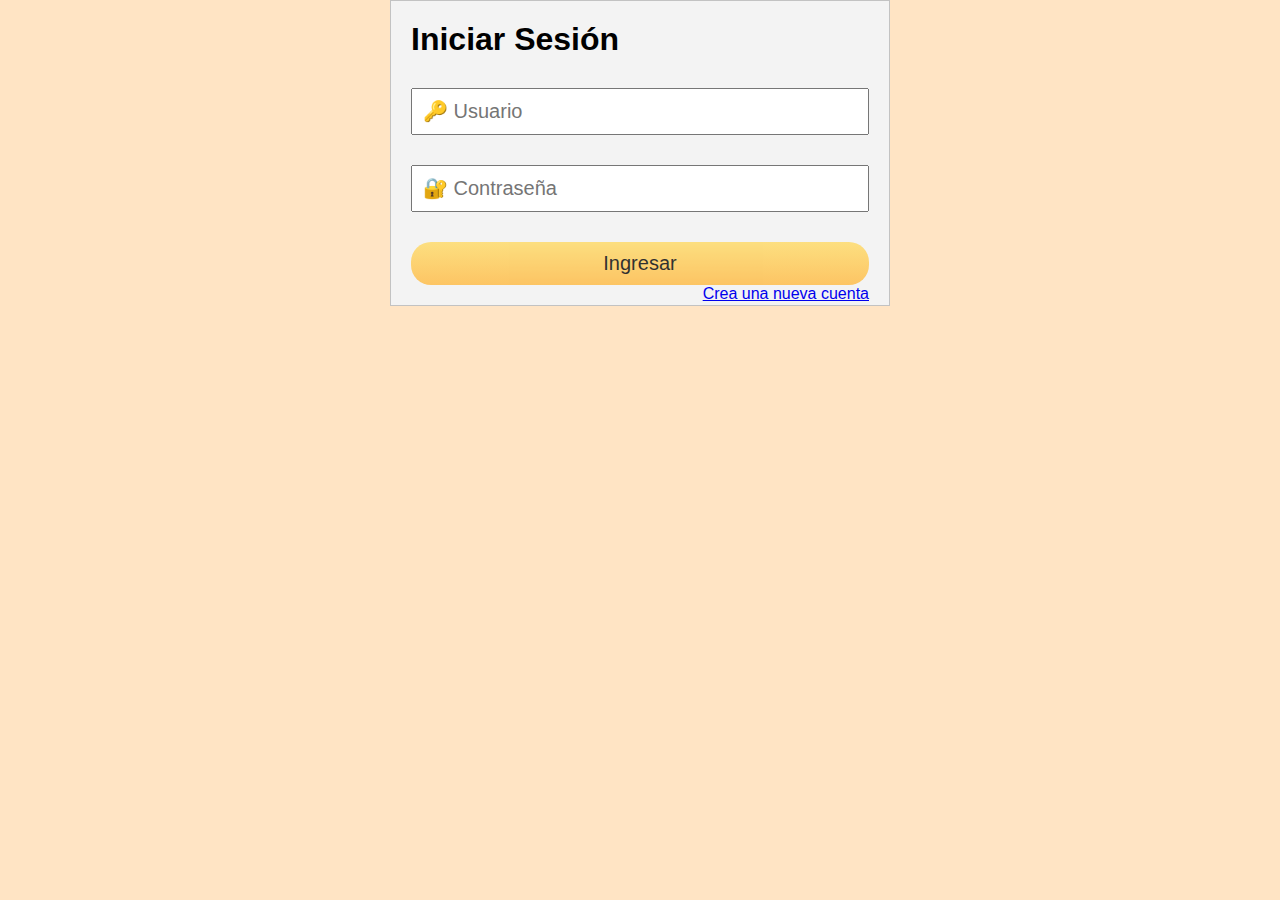
<file: index.html>
<!DOCTYPE html>
<html lang="en">

<head>
    <meta charset="UTF-8">
    <meta http-equiv="X-UA-Compatible" content="IE=edge">
    <meta name="viewport" content="width=device-width, initial-scale=1.0">
    <!-- Required meta tags -->
    <meta charset="utf-8">
    <meta name="viewport" content="width=device-width, initial-scale=1">
    <title>Login</title>
    <link rel="stylesheet" href="estilos.css">
</head>

<body>

    <form action="login_registrar.php" method="POST">
        <h1>Iniciar Sesión</h1>
        <input type="text" placeholder="&#128273; Usuario" name="usuario" required>
        <input type="password" placeholder="&#128272; Contraseña" name="pass" required>
        <input type="submit" value="Ingresar" name="btningresar">

        <a href="registrar.html" style="float:right">Crea una nueva cuenta</a>
    </form>
</body>

</html>
</file>
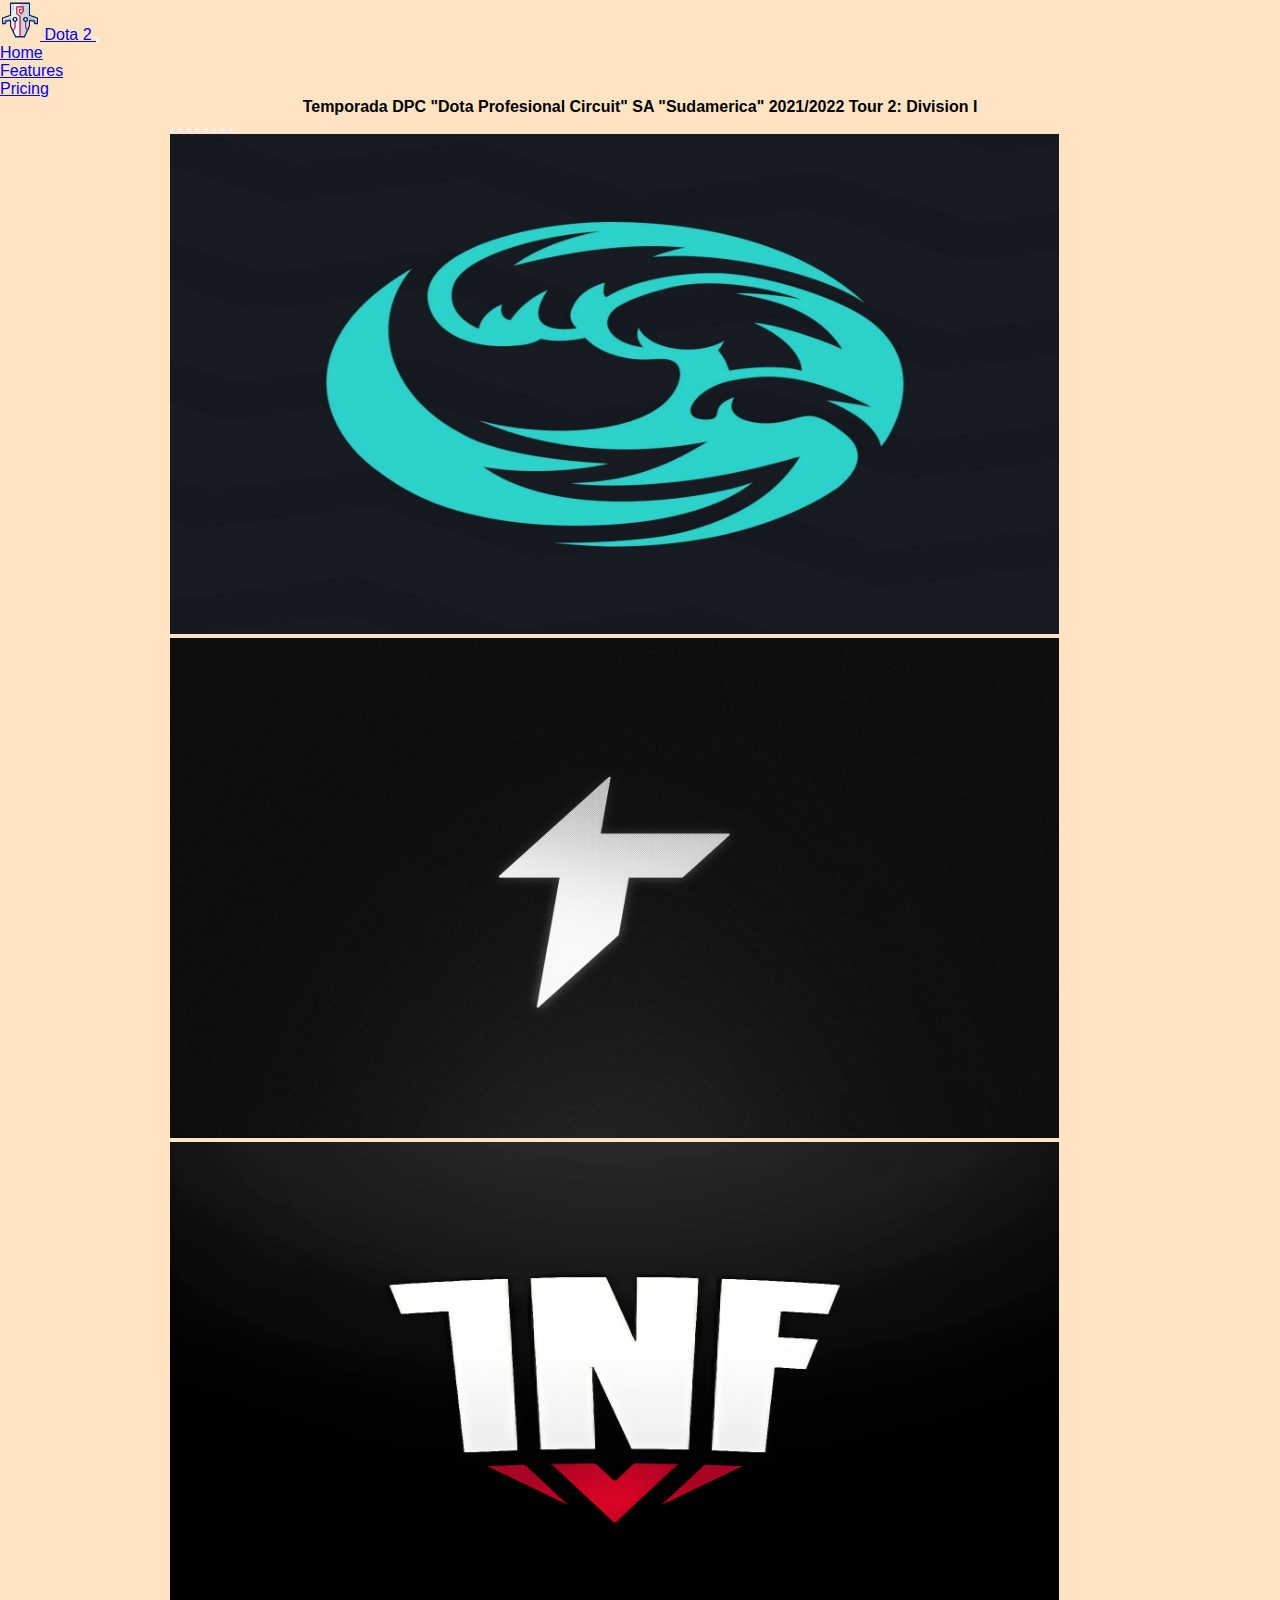
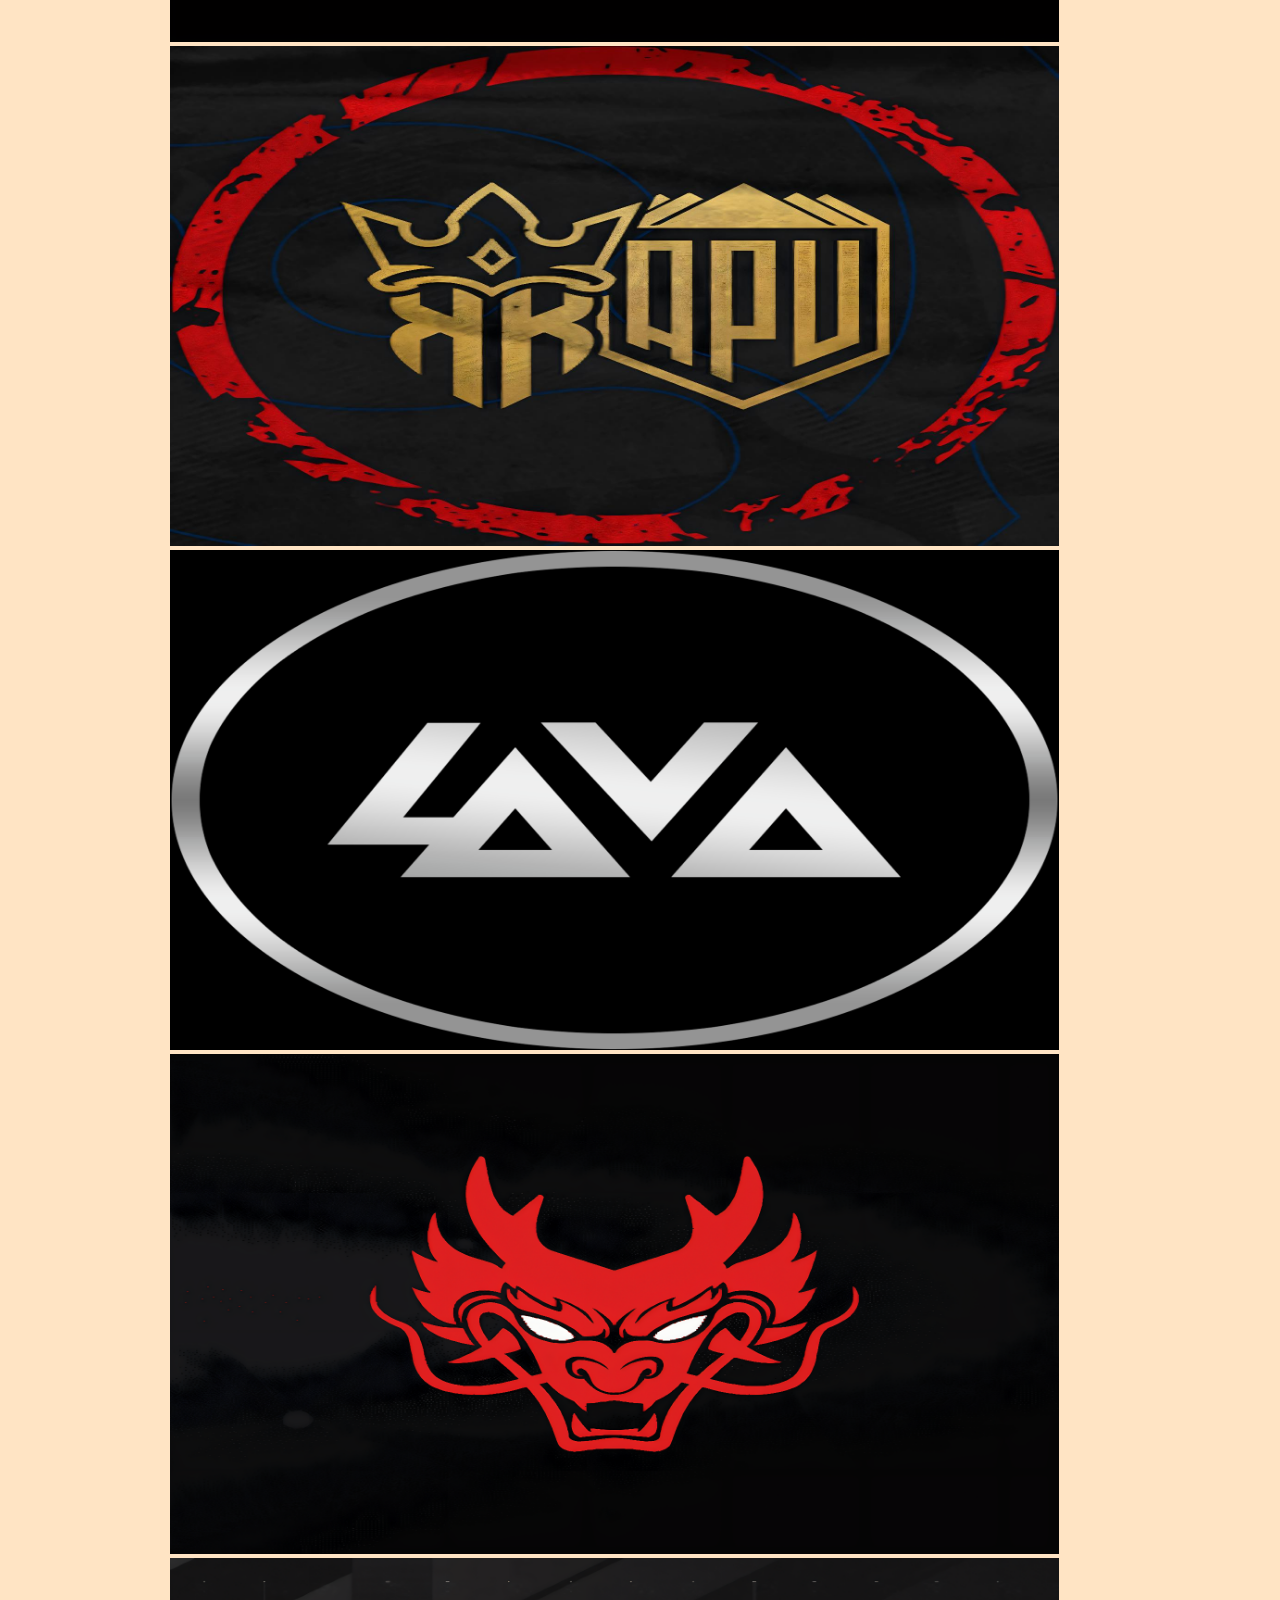
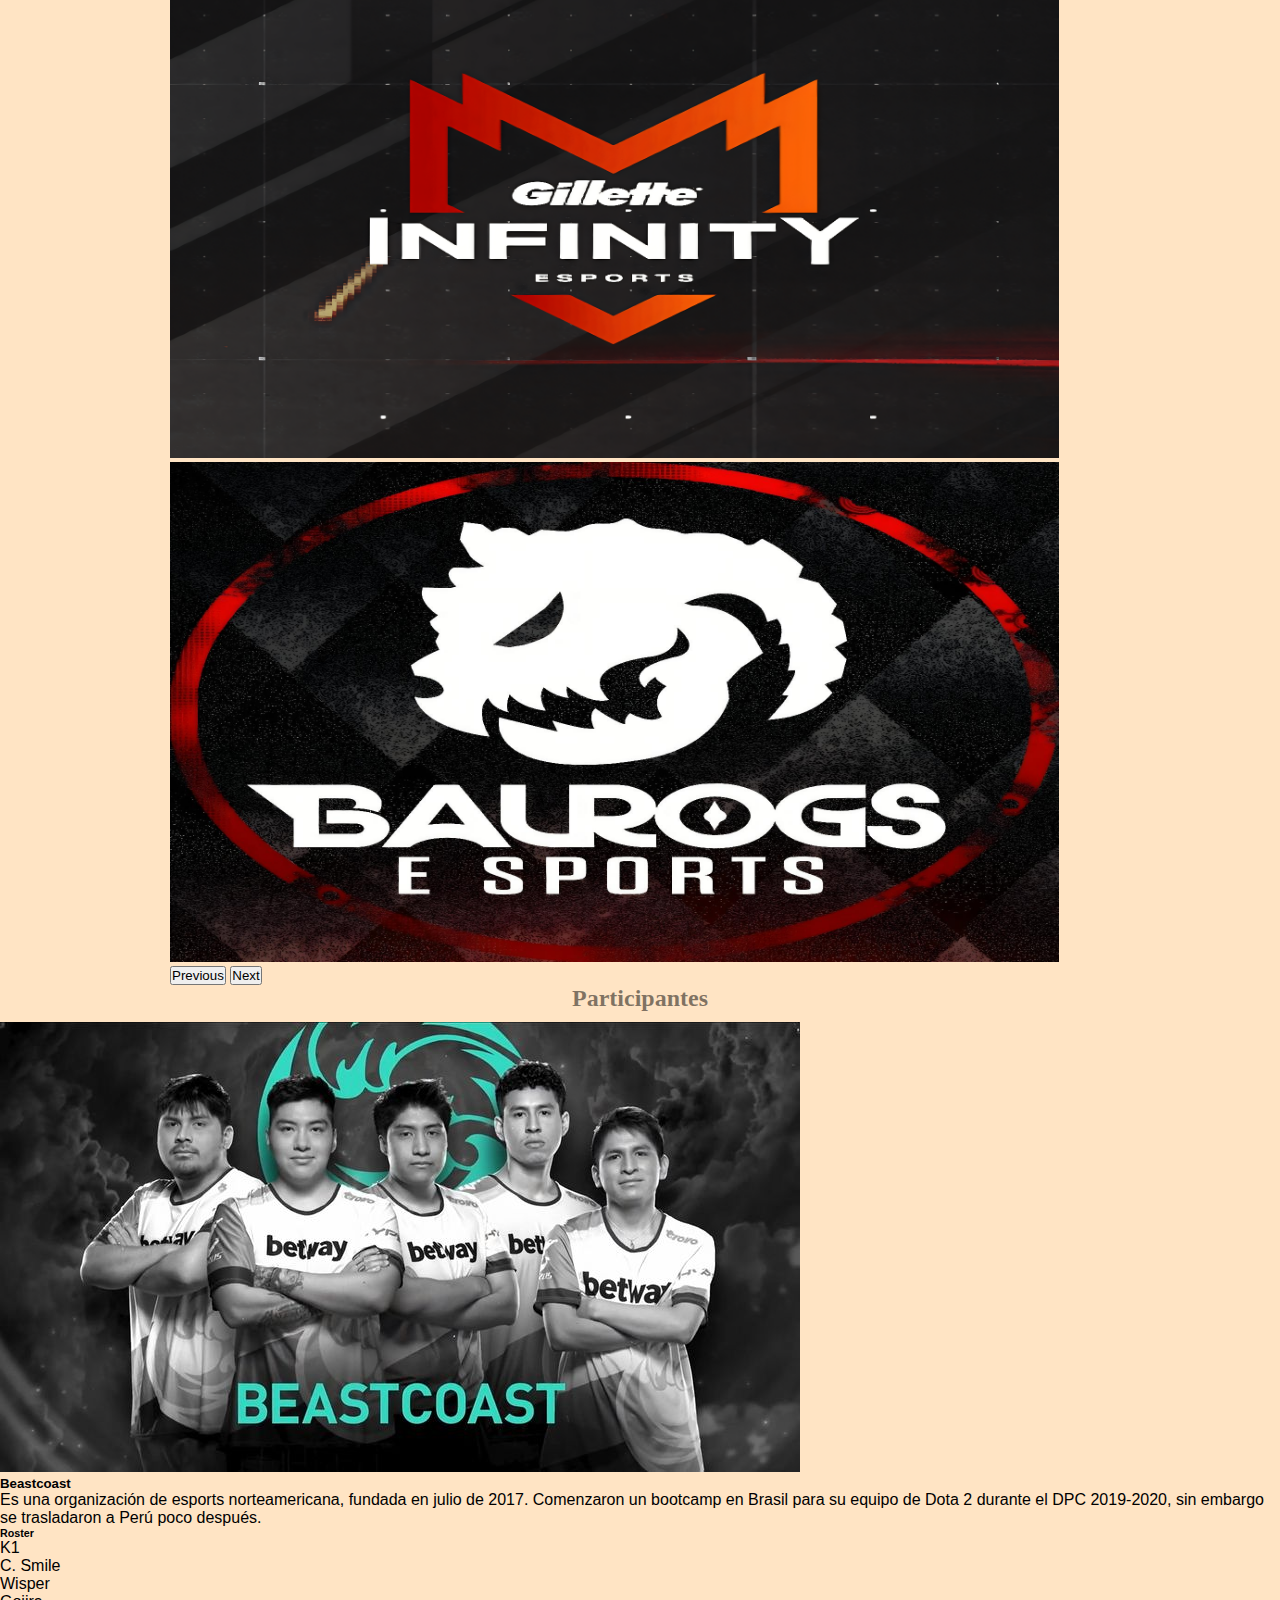
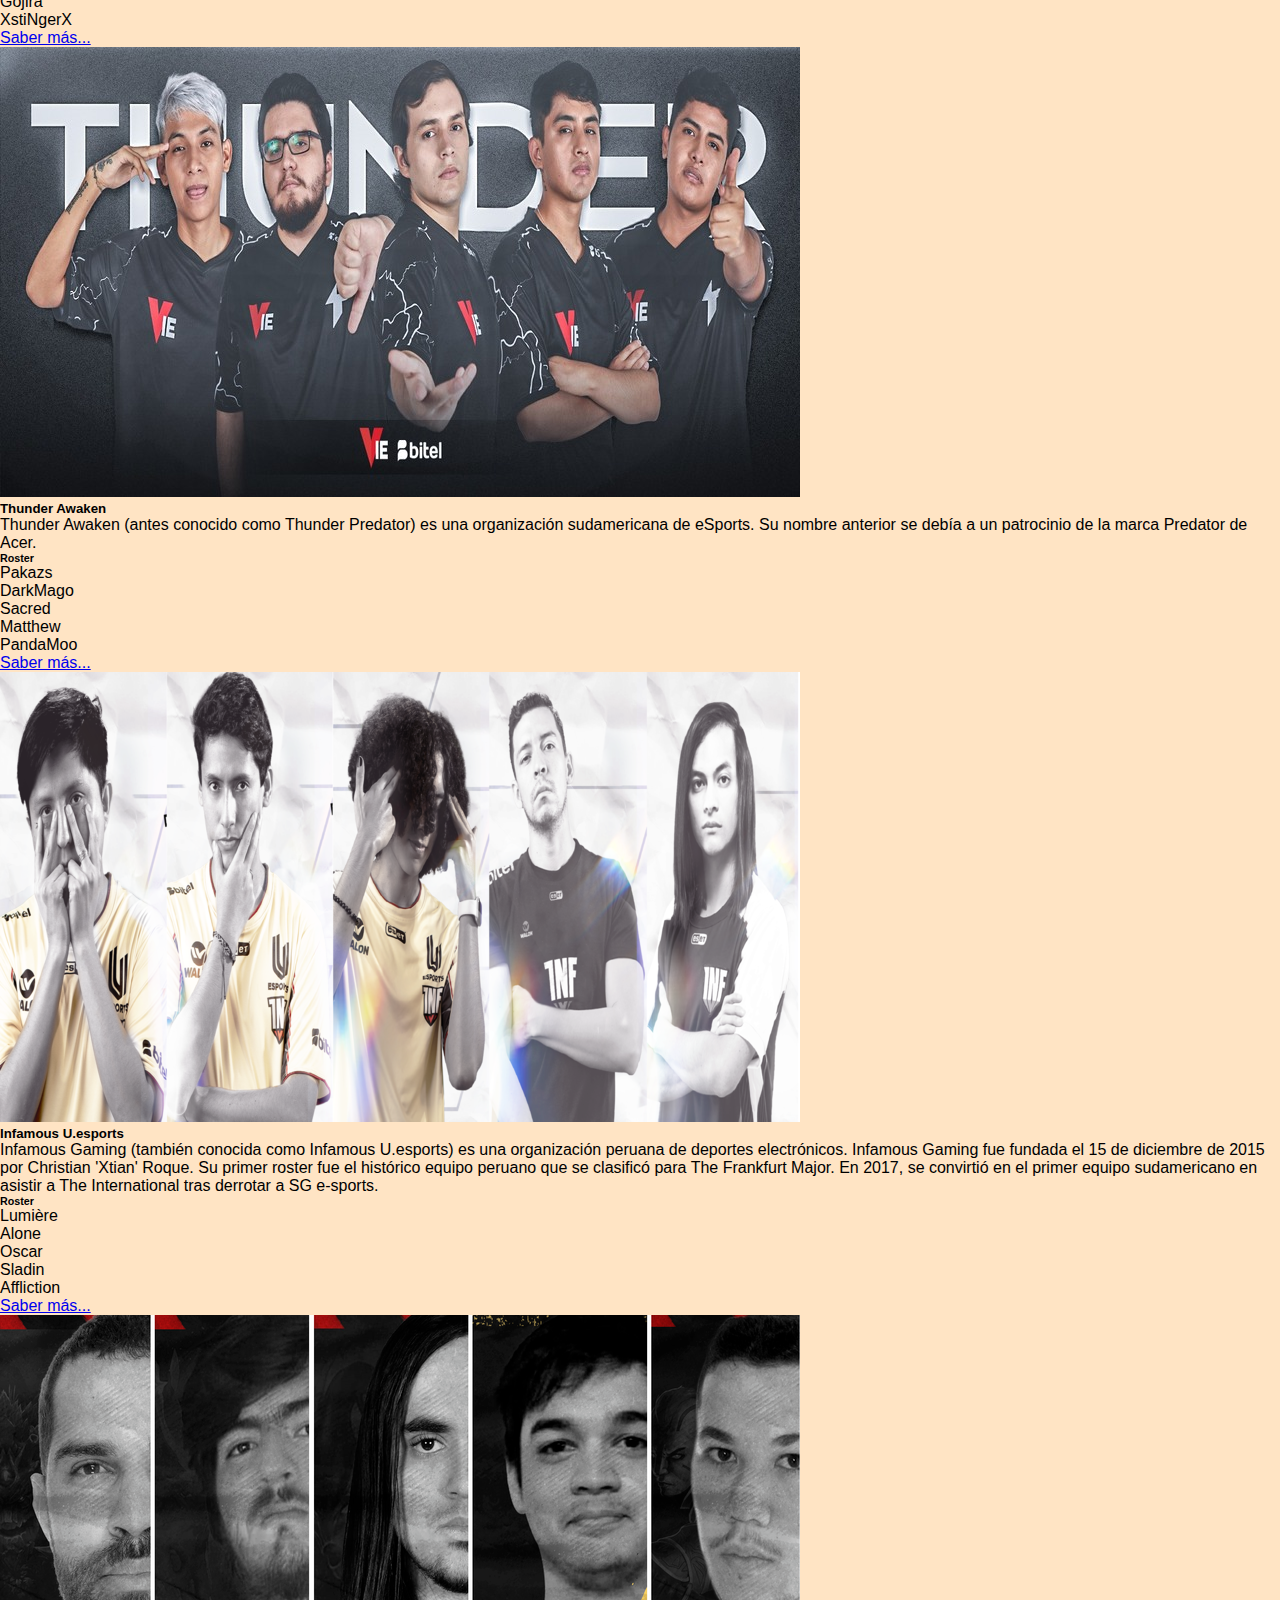
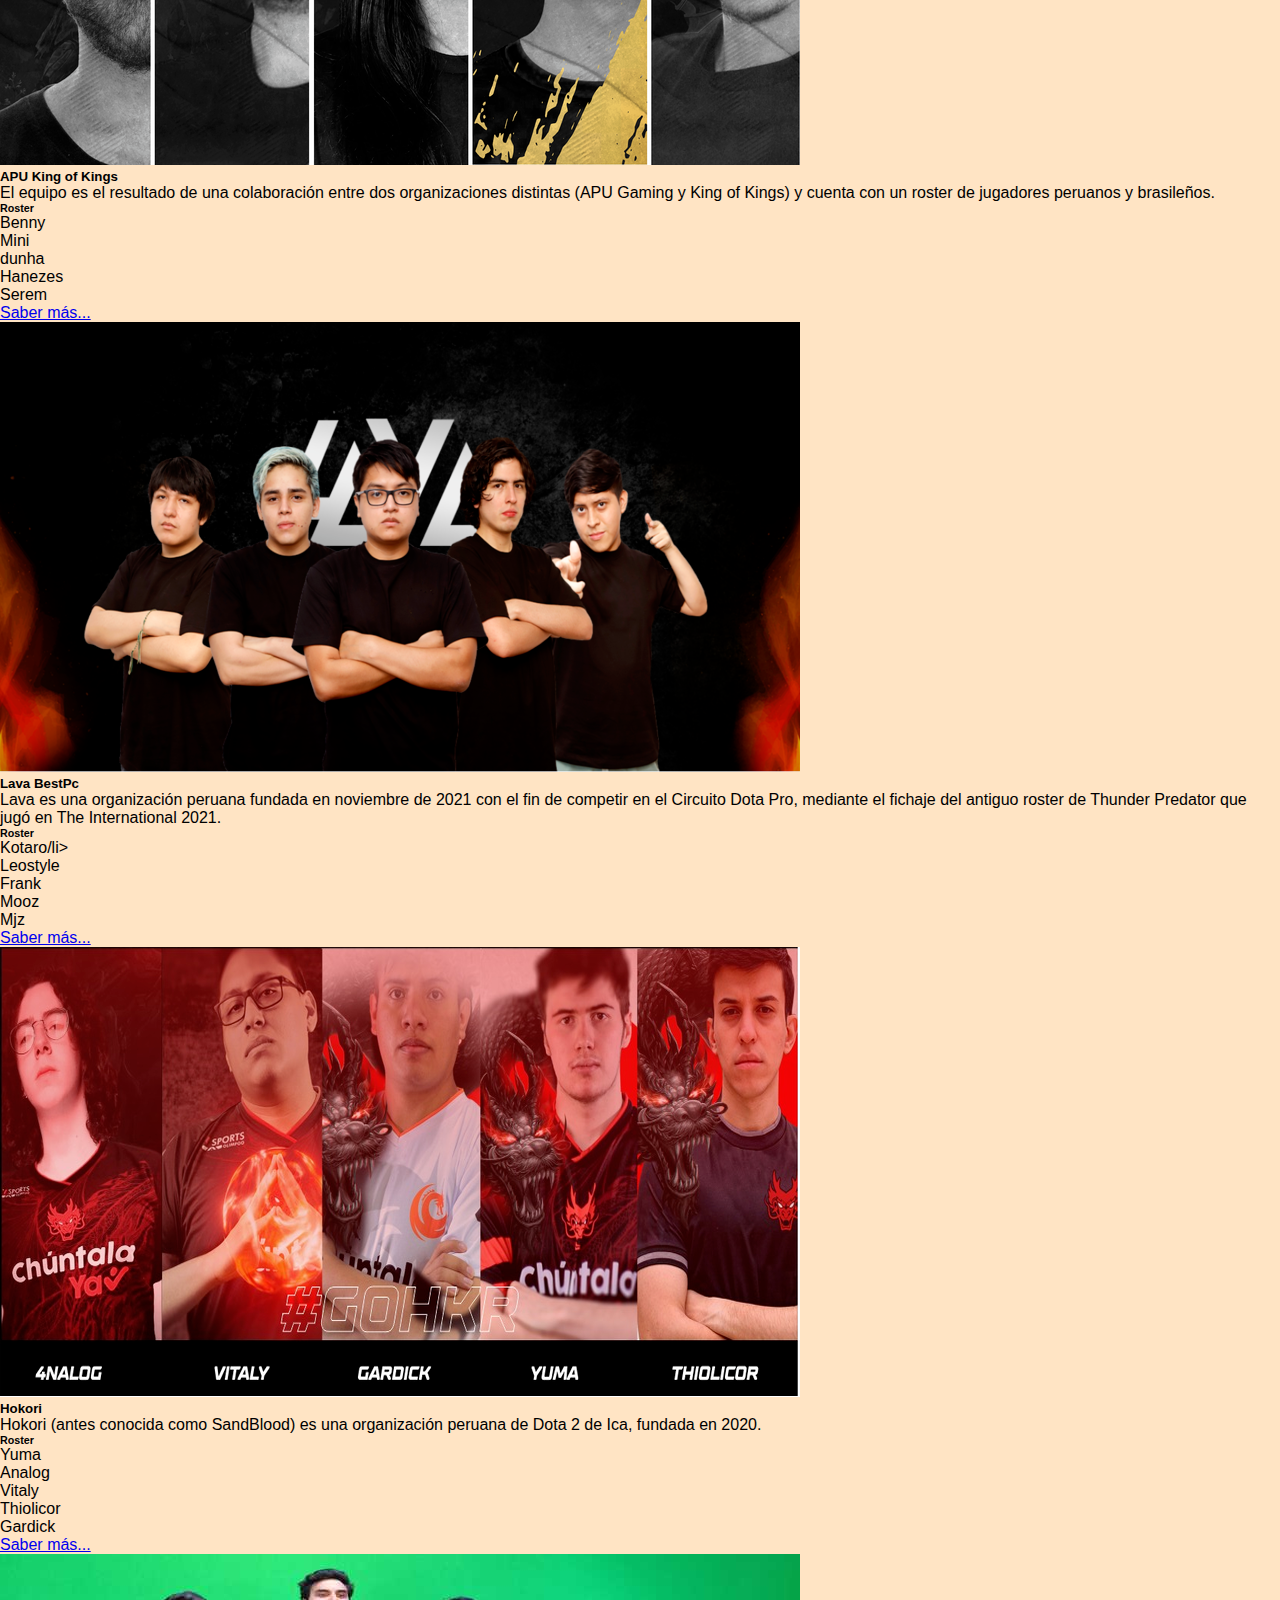
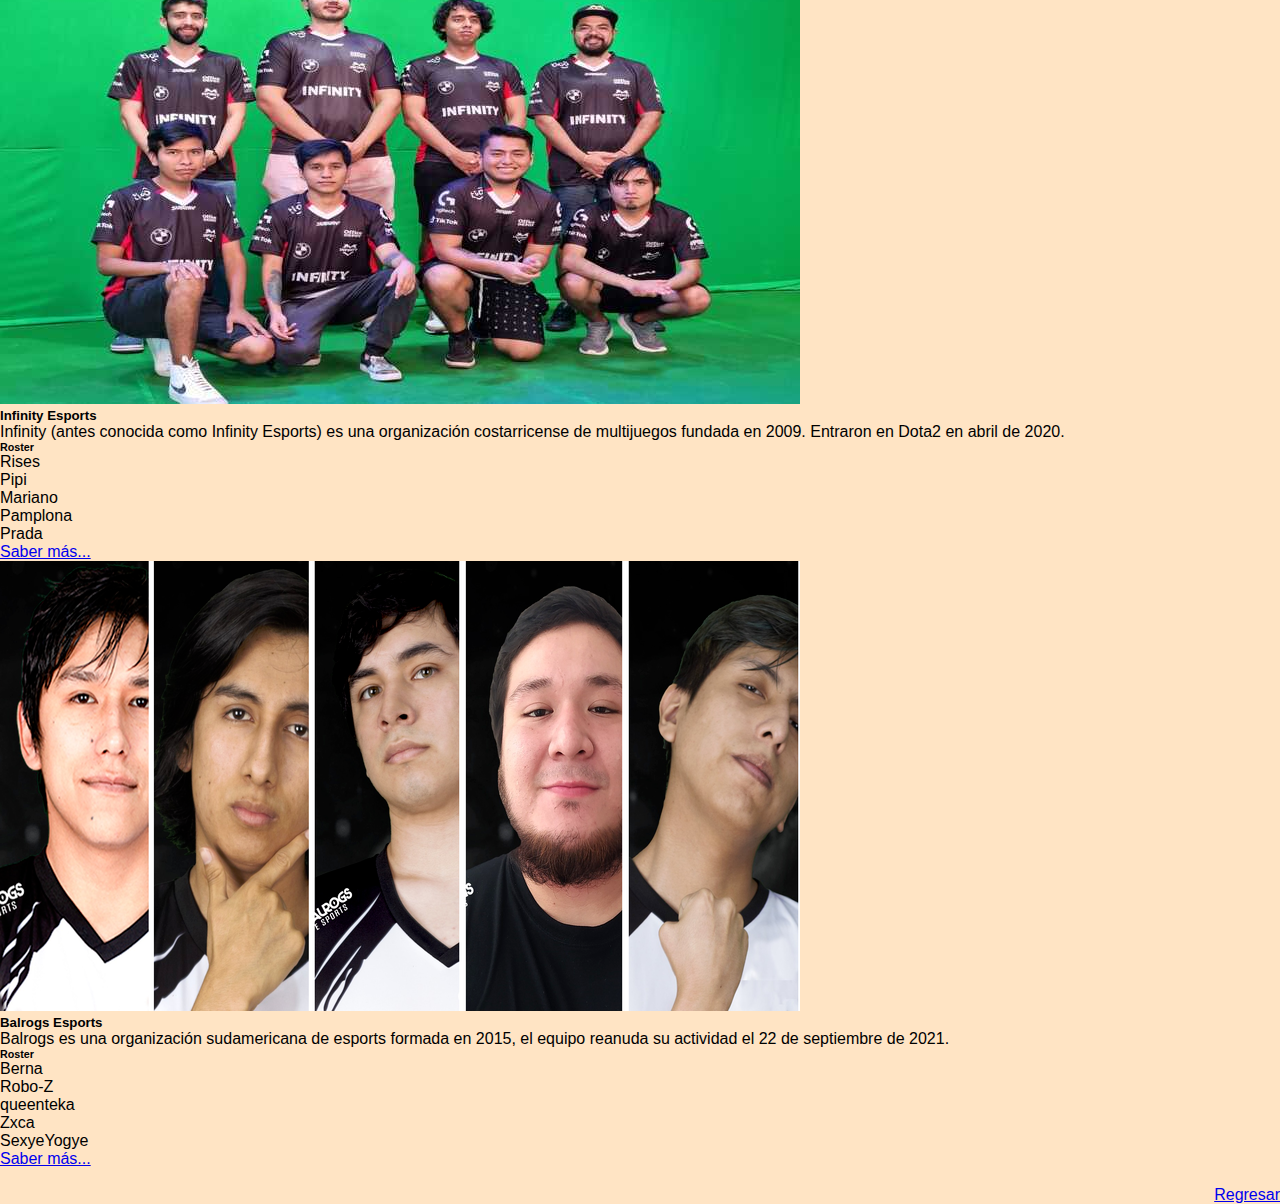
<file: principal.html>
<!DOCTYPE html>
<html lang="en">

<head>
    <meta charset="UTF-8">
    <meta http-equiv="X-UA-Compatible" content="IE=edge">
    <meta name="viewport" content="width=device-width, initial-scale=1.0">
    <!-- Bootstrap CSS -->
    <link href="https://cdn.jsdelivr.net/npm/bootstrap@5.1.3/dist/css/bootstrap.min.css" rel="stylesheet" integrity="sha384-1BmE4kWBq78iYhFldvKuhfTAU6auU8tT94WrHftjDbrCEXSU1oBoqyl2QvZ6jIW3" crossorigin="anonymous">
    <title>Principal</title>
    <link rel="stylesheet" href="estilos.css">
</head>

<body>

    <nav class="navbar sticky-top navbar-expand-lg navbar-dark bg-dark">
        <div class="container-fluid">
            <a class="navbar-brand" href="#">
                <img src="./images/dota2.png" alt="" width="40" height="40" class="d-inline-block align-text-top"> Dota 2
            </a>
            <button class="navbar-toggler" type="button" data-bs-toggle="collapse" data-bs-target="#navbarNavDropdown" aria-controls="navbarNavDropdown" aria-expanded="false" aria-label="Toggle navigation">
                <span class="navbar-toggler-icon"></span>
              </button>
            <div class="collapse navbar-collapse" id="navbarNavDropdown">
                <ul class="navbar-nav">
                    <li class="nav-item">
                        <a class="nav-link active" aria-current="page" href="#">Home</a>
                    </li>
                    <li class="nav-item">
                        <a class="nav-link" href="#">Features</a>
                    </li>
                    <li class="nav-item">
                        <a class="nav-link" href="#">Pricing</a>
                    </li>
                    </a>
                    </li>
                </ul>
            </div>
        </div>
    </nav>
    <div style="text-align: center;" class="container mt-3">
        <h4>Temporada DPC "Dota Profesional Circuit" SA "Sudamerica" 2021/2022 Tour 2: Division I</h4>
    </div>
    <div style="margin-left: 170px;" id="carouselExampleCaptions" class="carousel slide mt-4 w-75" data-bs-ride="carousel">
        <div class="carousel-indicators">
            <button type="button" data-bs-target="#carouselExampleCaptions" data-bs-slide-to="0" class="active" aria-current="true" aria-label="Slide 1"></button>
            <button type="button" data-bs-target="#carouselExampleCaptions" data-bs-slide-to="1" aria-label="Slide 2"></button>
            <button type="button" data-bs-target="#carouselExampleCaptions" data-bs-slide-to="2" aria-label="Slide 3"></button>
            <button type="button" data-bs-target="#carouselExampleCaptions" data-bs-slide-to="3" aria-label="Slide 4"></button>
            <button type="button" data-bs-target="#carouselExampleCaptions" data-bs-slide-to="4" aria-label="Slide 5"></button>
            <button type="button" data-bs-target="#carouselExampleCaptions" data-bs-slide-to="5" aria-label="Slide 6"></button>
            <button type="button" data-bs-target="#carouselExampleCaptions" data-bs-slide-to="6" aria-label="Slide 7"></button>
            <button type="button" data-bs-target="#carouselExampleCaptions" data-bs-slide-to="7" aria-label="Slide 8"></button>
        </div>
        <div class="carousel-inner">
            <div class="carousel-item active">
                <img src="./images/beastcoast.jpg" class="d-block w-100" alt="..." style="height: 500px;">
                <div class="carousel-caption d-none d-md-block">
                </div>
            </div>
            <div class="carousel-item">
                <img src="./images/thunder_awaken.png" class="d-block w-100" alt="..." style="height: 500px;">
                <div class="carousel-caption d-none d-md-block">
                </div>
            </div>
            <div class="carousel-item">
                <img src="./images/infamous.png" class="d-block w-100" alt="..." style="height: 500px;">
                <div class="carousel-caption d-none d-md-block">
                </div>
            </div>
            <div class="carousel-item">
                <img src="./images/apukingofkings.jpg" class="d-block w-100" alt="..." style="height: 500px;">
                <div class="carousel-caption d-none d-md-block">

                </div>
            </div>
            <div class="carousel-item">
                <img src="./images/lava.png" class="d-block w-100" alt="..." style="height: 500px;">
                <div class="carousel-caption d-none d-md-block">

                </div>
            </div>
            <div class="carousel-item">
                <img src="./images/hokori.png" class="d-block w-100" alt="..." style="height: 500px;">
                <div class="carousel-caption d-none d-md-block">

                </div>
            </div>
            <div class="carousel-item">
                <img src="./images/infinity.png" class="d-block w-100" alt="..." style="height: 500px;">
                <div class="carousel-caption d-none d-md-block">

                </div>
            </div>
            <div class="carousel-item">
                <img src="./images/balrogs.jpg" class="d-block w-100" alt="..." style="height: 500px;">
                <div class="carousel-caption d-none d-md-block">

                </div>
            </div>
        </div>
        <button class="carousel-control-prev" type="button" data-bs-target="#carouselExampleCaptions" data-bs-slide="prev">
              <span class="carousel-control-prev-icon" aria-hidden="true"></span>
              <span class="visually-hidden">Previous</span>
            </button>
        <button class="carousel-control-next" type="button" data-bs-target="#carouselExampleCaptions" data-bs-slide="next">
              <span class="carousel-control-next-icon" aria-hidden="true"></span>
              <span class="visually-hidden">Next</span>
            </button>
    </div>
    <div class="container mt-4">
        <h2>Participantes</h2>
    </div>
    <div class="container my-5">
        <div class="row row-cols-1 row-cols-md-3 g-4">
            <div class="col">
                <div class="card h-100">
                    <img src="./images/beastcoast-roster.jpg" class="card-img-top" alt="...">
                    <div class="card-body">
                        <h5 class="card-title">Beastcoast</h5>
                        <p class="card-text">Es una organización de esports norteamericana, fundada en julio de 2017. Comenzaron un bootcamp en Brasil para su equipo de Dota 2 durante el DPC 2019-2020, sin embargo se trasladaron a Perú poco después.</p>
                        <h6>Roster</h6>
                        <ol class="list-group list-group-numbered">
                            <li class="list-group-item">K1</li>
                            <li class="list-group-item">C. Smile</li>
                            <li class="list-group-item">Wisper</li>
                            <li class="list-group-item">Gojira</li>
                            <li class="list-group-item">XstiNgerX</li>
                        </ol>
                        <a href="https://liquipedia.net/dota2/Beastcoast" class="card-link">Saber más...</a>
                    </div>
                </div>
            </div>
            <div class="col">
                <div class="card h-100">
                    <img src="./images/thunder-roster.jpg" class="card-img-top" alt="...">
                    <div class="card-body">
                        <h5 class="card-title">Thunder Awaken</h5>
                        <p class="card-text">Thunder Awaken (antes conocido como Thunder Predator) es una organización sudamericana de eSports. Su nombre anterior se debía a un patrocinio de la marca Predator de Acer.</p>
                        <h6>Roster</h6>
                        <ol class="list-group list-group-numbered">
                            <li class="list-group-item">Pakazs</li>
                            <li class="list-group-item">DarkMago</li>
                            <li class="list-group-item">Sacred</li>
                            <li class="list-group-item">Matthew</li>
                            <li class="list-group-item">PandaMoo</li>
                        </ol>
                        <a href="https://liquipedia.net/dota2/Thunder_Awaken" class="card-link">Saber más...</a>
                    </div>
                </div>
            </div>
            <div class="col">
                <div class="card h-100">
                    <img src="./images/infamous-roster.png" class="card-img-top" alt="...">
                    <div class="card-body">
                        <h5 class="card-title">Infamous U.esports</h5>
                        <p class="card-text">Infamous Gaming (también conocida como Infamous U.esports) es una organización peruana de deportes electrónicos. Infamous Gaming fue fundada el 15 de diciembre de 2015 por Christian 'Xtian' Roque. Su primer roster fue el histórico
                            equipo peruano que se clasificó para The Frankfurt Major. En 2017, se convirtió en el primer equipo sudamericano en asistir a The International tras derrotar a SG e-sports.</p>
                        <h6>Roster</h6>
                        <ol class="list-group list-group-numbered">
                            <li class="list-group-item">Lumière</li>
                            <li class="list-group-item">Alone</li>
                            <li class="list-group-item">Oscar</li>
                            <li class="list-group-item">Sladin</li>
                            <li class="list-group-item">Affliction</li>
                        </ol>
                        <a href="https://liquipedia.net/dota2/Infamous" class="card-link">Saber más...</a>
                    </div>
                </div>
            </div>
            <div class="row my-5 ">
                <div class="col">
                    <div class="card h-100">
                        <img src="./images/apu-roster.png" class="card-img-top" alt="...">
                        <div class="card-body">
                            <h5 class="card-title">APU King of Kings</h5>
                            <p class="card-text">El equipo es el resultado de una colaboración entre dos organizaciones distintas (APU Gaming y King of Kings) y cuenta con un roster de jugadores peruanos y brasileños.</p>
                            <h6>Roster</h6>
                            <ol class="list-group list-group-numbered">
                                <li class="list-group-item">Benny</li>
                                <li class="list-group-item">Mini</li>
                                <li class="list-group-item">dunha</li>
                                <li class="list-group-item">Hanezes</li>
                                <li class="list-group-item">Serem</li>
                            </ol>
                            <a href="https://liquipedia.net/dota2/King_of_Kings" class="card-link">Saber más...</a>
                        </div>
                    </div>
                </div>
            </div>
            <div class="row my-5">
                <div class="col-md-15 offset-md-1">
                    <div class="card h-100">
                        <img src="./images/lava-roster.png" class="card-img-top" alt="...">
                        <div class="card-body">
                            <h5 class="card-title">Lava BestPc</h5>
                            <p class="card-text">Lava es una organización peruana fundada en noviembre de 2021 con el fin de competir en el Circuito Dota Pro, mediante el fichaje del antiguo roster de Thunder Predator que jugó en The International 2021.</p>
                            <h6>Roster</h6>
                            <ol class="list-group list-group-numbered">
                                <li class="list-group-item">Kotaro/li>
                                    <li class="list-group-item">Leostyle</li>
                                    <li class="list-group-item">Frank</li>
                                    <li class="list-group-item">Mooz</li>
                                    <li class="list-group-item">Mjz</li>
                            </ol>
                            <a href="https://liquipedia.net/dota2/Lava" class="card-link">Saber más...</a>
                        </div>
                    </div>
                </div>
            </div>
            <div class="row my-5">
                <div class="col-md-15 offset-md-2">
                    <div class="card h-100">
                        <img src="./images/hokori-roster.png" class="card-img-top" alt="...">
                        <div class="card-body">
                            <h5 class="card-title">Hokori</h5>
                            <p class="card-text">Hokori (antes conocida como SandBlood) es una organización peruana de Dota 2 de Ica, fundada en 2020.</p>
                            <h6>Roster</h6>
                            <ol class="list-group list-group-numbered">
                                <li class="list-group-item">Yuma</li>
                                <li class="list-group-item">Analog</li>
                                <li class="list-group-item">Vitaly</li>
                                <li class="list-group-item">Thiolicor</li>
                                <li class="list-group-item">Gardick</li>
                            </ol>
                            <a href="https://liquipedia.net/dota2/Hokori" class="card-link">Saber más...</a>
                        </div>
                    </div>
                </div>
            </div>
            <div class="row my-4">
                <div class="col-md-15">
                    <div class="card h-100">
                        <img src="./images/infinity-roster.jpg" class="card-img-top" alt="...">
                        <div class="card-body">
                            <h5 class="card-title">Infinity Esports</h5>
                            <p class="card-text">Infinity (antes conocida como Infinity Esports) es una organización costarricense de multijuegos fundada en 2009. Entraron en Dota2 en abril de 2020.</p>
                            <h6>Roster</h6>
                            <ol class="list-group list-group-numbered">
                                <li class="list-group-item">Rises</li>
                                <li class="list-group-item">Pipi</li>
                                <li class="list-group-item">Mariano</li>
                                <li class="list-group-item">Pamplona</li>
                                <li class="list-group-item">Prada</li>
                            </ol>
                            <a href="https://liquipedia.net/dota2/Infinity" class="card-link">Saber más...</a>
                        </div>
                    </div>
                </div>
            </div>
            <div class="row my-4">
                <div class="col-md-15 offset-md-1">
                    <div class="card h-100">
                        <img src="./images/balrogs-roster.png" class="card-img-top" alt="...">
                        <div class="card-body">
                            <h5 class="card-title">Balrogs Esports</h5>
                            <p class="card-text">Balrogs es una organización sudamericana de esports formada en 2015, el equipo reanuda su actividad el 22 de septiembre de 2021.</p>
                            <h6>Roster</h6>
                            <ol class="list-group list-group-numbered">
                                <li class="list-group-item">Berna</li>
                                <li class="list-group-item">Robo-Z</li>
                                <li class="list-group-item">queenteka</li>
                                <li class="list-group-item">Zxca</li>
                                <li class="list-group-item">SexyeYogye</li>
                            </ol>
                            <a href="https://liquipedia.net/dota2/Balrogs" class="card-link">Saber más...</a>
                        </div>
                    </div>
                </div>
            </div>
            <div>
                <br>
                <a href="index.html" style="float:right">Regresar</a>
            </div>

            <!-- Optional JavaScript; choose one of the two! -->

            <!-- Option 1: Bootstrap Bundle with Popper -->
            <script src="https://cdn.jsdelivr.net/npm/bootstrap@5.1.3/dist/js/bootstrap.bundle.min.js" integrity="sha384-ka7Sk0Gln4gmtz2MlQnikT1wXgYsOg+OMhuP+IlRH9sENBO0LRn5q+8nbTov4+1p" crossorigin="anonymous"></script>

            <!-- Option 2: Separate Popper and Bootstrap JS -->
            <!--
        <script src="https://cdn.jsdelivr.net/npm/@popperjs/core@2.10.2/dist/umd/popper.min.js" integrity="sha384-7+zCNj/IqJ95wo16oMtfsKbZ9ccEh31eOz1HGyDuCQ6wgnyJNSYdrPa03rtR1zdB" crossorigin="anonymous"></script>
        <script src="https://cdn.jsdelivr.net/npm/bootstrap@5.1.3/dist/js/bootstrap.min.js" integrity="sha384-QJHtvGhmr9XOIpI6YVutG+2QOK9T+ZnN4kzFN1RtK3zEFEIsxhlmWl5/YESvpZ13" crossorigin="anonymous"></script>
        -->

</body>

</html>
</file>
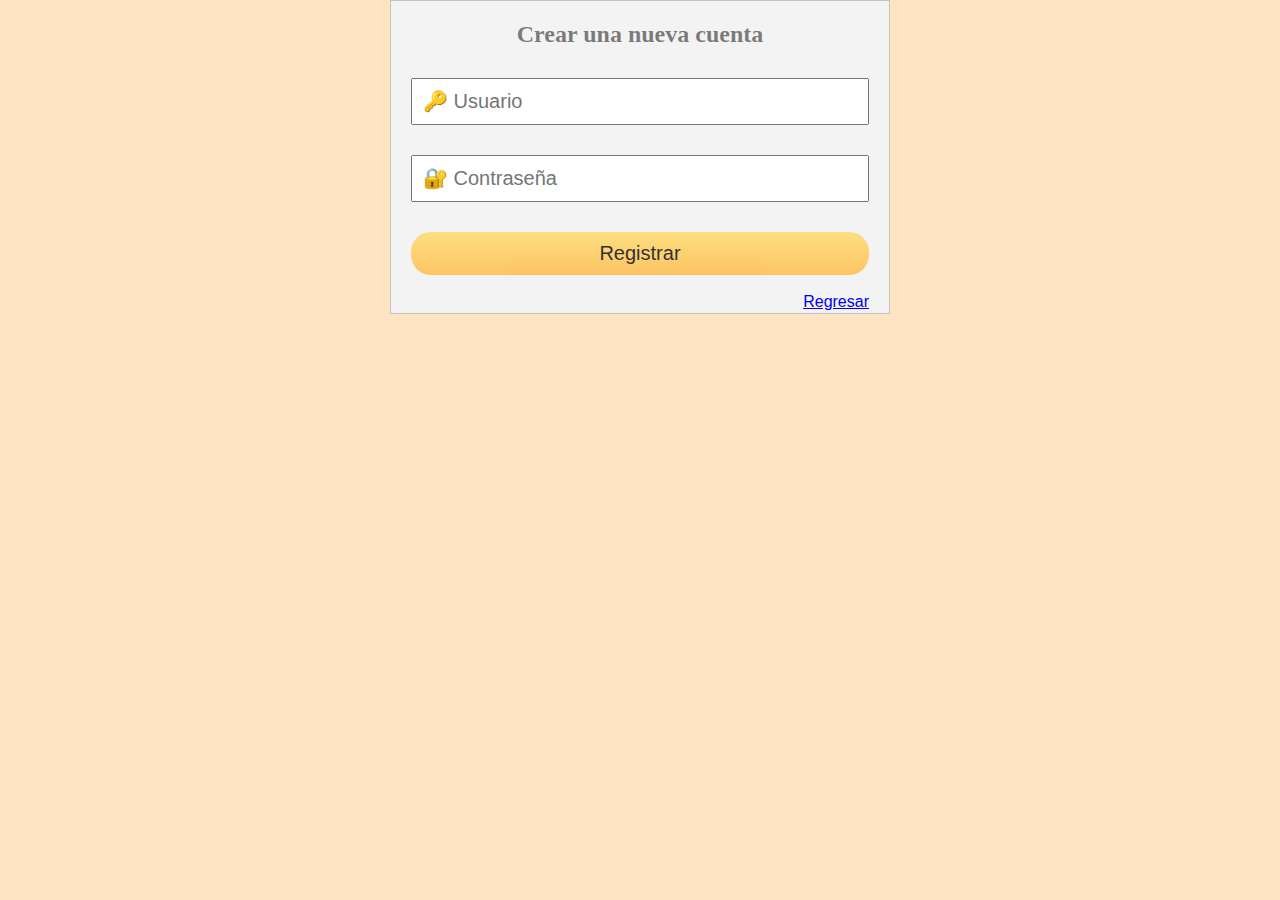
<file: registrar.html>
<!DOCTYPE html>
<html lang="en">

<head>
    <meta charset="UTF-8">
    <meta http-equiv="X-UA-Compatible" content="IE=edge">
    <meta name="viewport" content="width=device-width, initial-scale=1.0">
    <title>Registrar</title>
    <link rel="stylesheet" href="estilos.css">
</head>

<body>

    <form action="login_registrar.php" method="POST">
        <h2>Crear una nueva cuenta</h2>
        <input type="text" placeholder="&#128273; Usuario" name="usuario" required>
        <input type="password" placeholder="&#128272; Contraseña" name="pass" required>
        <input type="submit" value="Registrar" name="btnregistrar">

        <br>
        <a href="index.html" style="float:right">Regresar</a>
    </form>
</body>

</html>
</file>
<file: estilos.css>
* {
    margin: 0;
    padding: 0;
    font-family: sans-serif;
    box-sizing: border-box;
}

 :focus {
    outline: none;
}

body {
    background: bisque;
    min-height: 100vh;
}

form {
    margin: auto;
    width: 50%;
    max-width: 500px;
    background: #F3F3F3;
    padding: 20px;
    border: 1px solid rgba(0, 0, 0, 0.2);
}

h2 {
    text-align: center;
    margin-bottom: 10px;
    color: rgba(0, 0, 0, 0.5);
    font-family: Arial Black;
}

input {
    display: block;
    padding: 10px;
    width: 100%;
    margin: 30px 0;
    font-size: 20px;
}

input[type="submit"] {
    background: linear-gradient(#FFDA63, #FFB940);
    border: 0;
    color: black;
    opacity: 0.8;
    cursor: pointer;
    font-family: Arial;
    border-radius: 20px;
    margin-bottom: 0;
}

input[type="submit"]:hover {
    opacity: 1;
}

input[type="submit"]:active {
    transform: scale(0.95);
}
</file>
